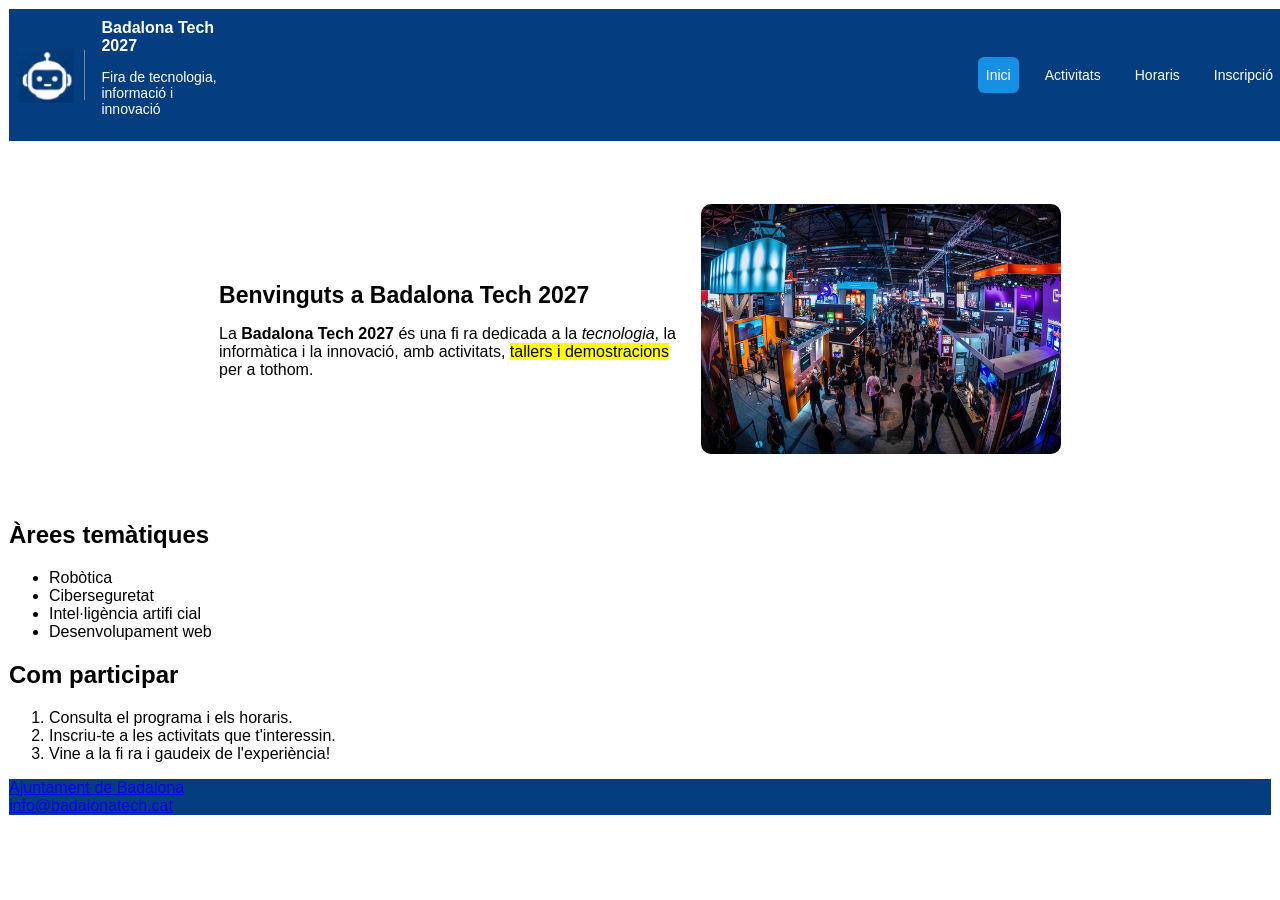
<file: index.html>
<!DOCTYPE html>
<html lang="ca">
<head>
    <meta charset="UTF-8">
    <meta name="viewport" content="width=device-width, initial-scale=1.0">
    <title>Examen</title>
    <link rel="stylesheet" href="css/estils.css">
</head>
<body>
    <div class="pag-ent">
        <header class="cabecera">
            <div class="logo">
                <img src="images/logo.png" alt="logo de la pagina">
            </div>
            <div class="linea-der"></div>
            <div class="t-logo">
                <span><strong>Badalona Tech 2027</strong></span>
                <p>Fira de tecnologia, informació i innovació</p>
            </div>
            <nav class="menu">
                <a href="#" class="btn-inici">Inici</a>
                <a href="activitats.html">Activitats</a>
                <a href="horaris.html">Horaris</a>
                <a href="inscripcio.html">Inscripció</a>
            </nav>
        </header>
        <main>
            <div class="texto-fira">
                <div class="primer-divindex">
                    <h1 >Benvinguts a Badalona Tech 2027</h1>
                    <p>La <strong>Badalona Tech 2027</strong> és una fi ra dedicada a la <em>tecnologia</em>, la<br> informàtica i la innovació, amb activitats, <mark>tallers i demostracions</mark><br> per a tothom.</p>
                </div>
                <div class="img-fira">
                    <img src="images/fira.jpg" alt="Imatge fira d'informàtica">
                </div>
            </div>
            <div class="arees-participar">
                <div>
                    <div class="h3-arees-tematiques">
                        <h2>Àrees temàtiques</h2>
                    </div>
                    <ul>
                        <li>Robòtica</li>
                        <li>Ciberseguretat</li>
                        <li>Intel·ligència artifi cial</li>
                        <li>Desenvolupament web</li>
                    </ul>
                </div>
                <div>
                    <div class="h3-participar">
                        <h2>Com participar</h2>
                    </div>
                    <ol class="ol-participar">
                        <li>Consulta el programa i els horaris.</li>
                        <li>Inscriu-te a les activitats que t'interessin.</li>
                        <li>Vine a la fi ra i gaudeix de l'experiència!</li>
                    </ol>
                </div>
            </div>
        </main>
        <footer class="footer-index">
            <div class="div-footer-index">
                <a href="badalona.cat">Ajuntament de Badalona</a>
                <div class="separador"></div>
                <a href="info@badalonatech.cat">info@badalonatech.cat</a>
            </div>
        </footer>
    </div>
</body>
</html>
</file>
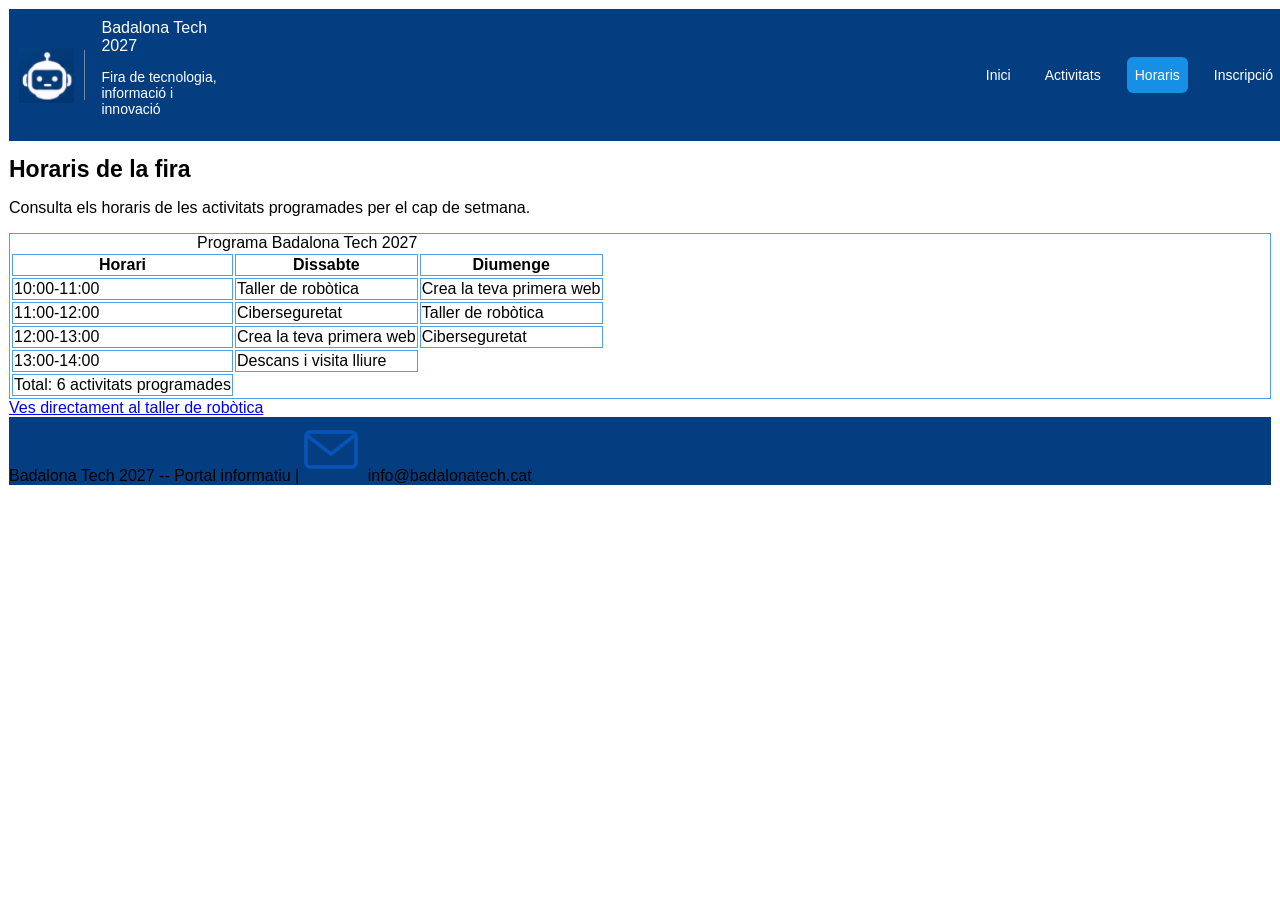
<file: horaris.html>
<!DOCTYPE html>
<html lang="ca">
<head>
    <meta charset="UTF-8">
    <meta name="viewport" content="width=device-width, initial-scale=1.0">
    <title>Examen - Horaris</title>
    <link rel="stylesheet" href="css/estils.css">
</head>
<body>
    <div class="pag-ent">
        <header class="cabecera">
            <div class="logo">
                <img src="images/logo.png" alt="logo de la pagina">
            </div>
            <div class="linea-der"></div>
            <div class="t-logo">
                <span>Badalona Tech 2027</span>
                <p>Fira de tecnologia, informació i innovació</p>
            </div>
            <nav class="menu">
                <a href="index.html">Inici</a>
                <a href="activitats.html">Activitats</a>
                <a href="#" class="btn-horari">Horaris</a>
                <a href="inscripcio.html">Inscripció</a>
            </nav>
        </header>
        <main>
            <h1>Horaris de la fira</h1>
            <p>Consulta els horaris de les activitats programades per el cap de setmana.</p>
            <div class="tabla">
                <table>
                        <caption>Programa Badalona Tech 2027</caption>
                        <thead>
                            <tr>
                                <th>Horari</th>
                                <th>Dissabte</th>
                                <th>Diumenge</th>
                            </tr>
                        </thead>
                        <tbody>
                            <tr>
                                <td>10:00-11:00</td>
                                <td>Taller de robòtica</td>
                                <td>Crea la teva primera web</td>
                            </tr>
                            <tr>
                                <td>11:00-12:00</td>
                                <td>Ciberseguretat</td>
                                <td>Taller de robòtica</td>
                            </tr>
                            <tr>
                                <td>12:00-13:00</td>
                                <td>Crea la teva primera web</td>
                                <td>Ciberseguretat</td>
                            </tr>
                            <tr>
                                <td>13:00-14:00</td>
                                <td>Descans i visita lliure</td>
                            </tr>
                        </tbody>
                        <tfoot>
                            <tr>
                                <td>Total: 6 activitats programades</td>
                            </tr>
                        </tfoot>
                </table>
            </div>
            <a href="activitats.html #robotica-act">Ves directament al taller de robòtica</a>
        </main>
        <footer class="footer-hor">
            Badalona Tech 2027 -- Portal informatiu |<img src="images/correu.svg" alt="imatge correu"> info@badalonatech.cat
        </footer>
    </div>
</body>
</html>
</file>
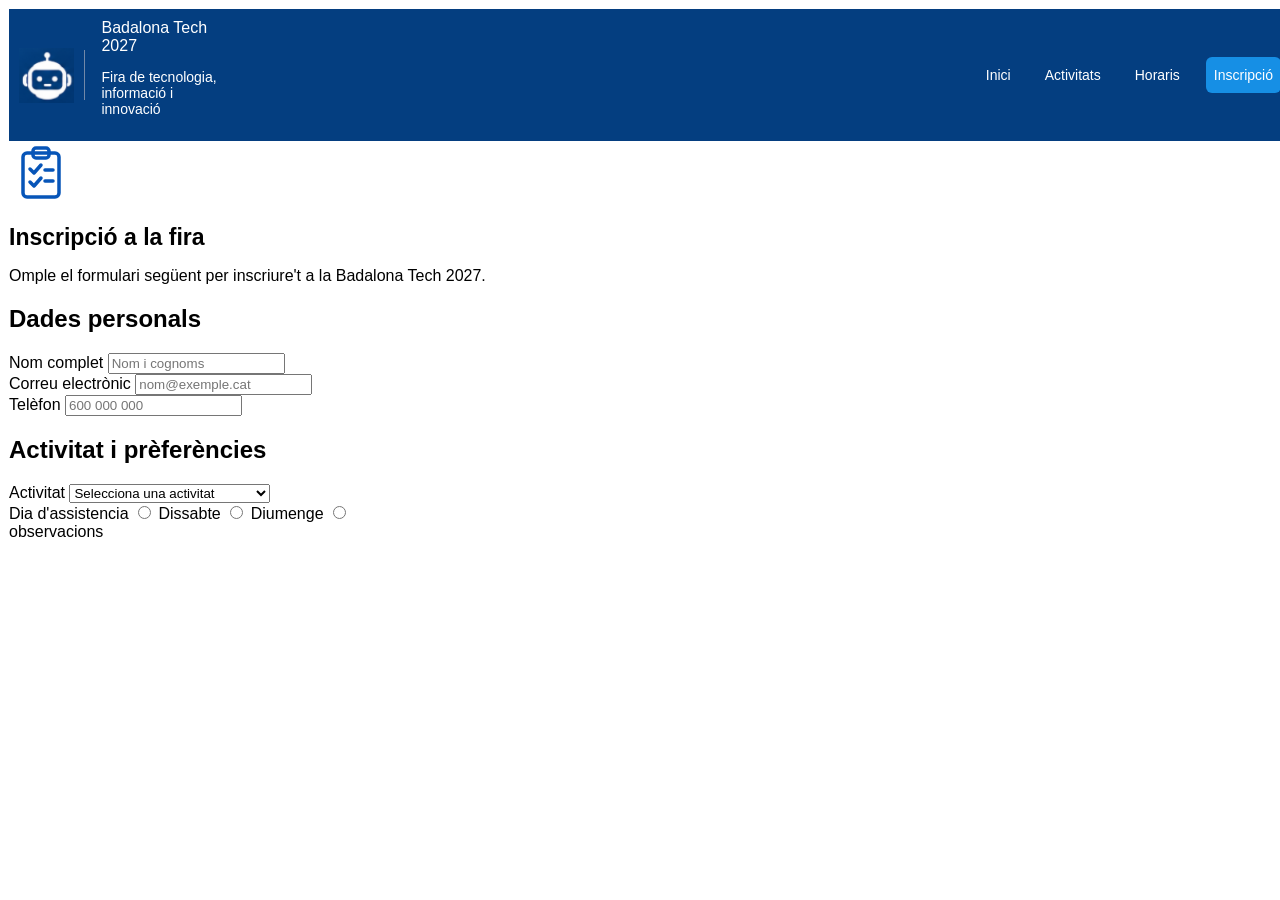
<file: inscripcio.html>
<!DOCTYPE html>
<html lang="ca">
<head>
    <meta charset="UTF-8">
    <meta name="viewport" content="width=device-width, initial-scale=1.0">
    <title>Examen - Inscripció</title>
    <link rel="stylesheet" href="css/estils.css">
</head>
<body>
    <div class="pag-ent">
        <header class="cabecera">
            <div class="logo">
                <img src="images/logo.png" alt="logo de la pagina">
            </div>
            <div class="linea-der"></div>
            <div class="t-logo">
                <span>Badalona Tech 2027</span>
                <p>Fira de tecnologia, informació i innovació</p>
            </div>
            <nav class="menu">
                <a href="index.html">Inici</a>
                <a href="activitats.html">Activitats</a>
                <a href="horaris.html">Horaris</a>
                <a href="#" class="btn-insc">Inscripció</a>
            </nav>
        </header>
        <main>
            <div class="inicio-insc">
                <img src="images/clip.svg" alt="imatge de tabla d'apuntar">
                <h1>Inscripció a la fira</h1>
                <p>Omple el formulari següent per inscriure't a la Badalona Tech 2027.</p>
            </div>
            <form action="" method="get">
                <section class="dades-personals">
                    <h2>Dades personals</h2>
                    <div class="nom-correu">
                        <div class="nom">
                            <label for="nom">Nom complet</label>
                            <input type="text" id="nom" placeholder="Nom i cognoms" required>
                        </div>
                        <div class="correu">
                            <label for="correo">Correu electrònic</label>
                            <input type="email" id="correo" placeholder="nom@exemple.cat" required>
                        </div>
                    </div>
                    <label for="telefon">Telèfon</label>
                    <input type="tel" id="telefon" placeholder="600 000 000">
                </section>
                <section class="activitat-preferencias">
                    <h2>Activitat i prèferències</h2>
                    <label for="activitat-form">Activitat</label>
                    <select name="act" id="activitat-form">
                        <option value="">Selecciona una activitat</option>
                        <option value="1">Taller de robòtica</option>
                        <option value="2">Introducció a la ciberseguretat</option>
                        <option value="3">Crea la teva primera web</option>
                    </select>
                    <div>
                        <label for="dia">Dia d'assistencia</label>
                        <input type="radio" name="dies" id="dia" required>
                        <label for="diss">Dissabte</label>
                        <input type="radio" name="dies" id="diss">
                        <label for="diu">Diumenge</label>
                        <input type="radio" name="dies" id="diu">
                    </div>
                    <label for="observacions">observacions</label>
                </section>
                <div></div>
            </form>
        </main>
        <footer>

        </footer>
    </div>
</body>
</html>
</file>
<file: css/estils.css>
body{
font-family: Arial, Helvetica, sans-serif;
}
.pag-ent{
    padding: 1px;
}
.cabecera{
width: 100%;
background-color: #043e80;
display: flex;
align-items: center;
padding: 10px;
}
.logo{
display: flex;
align-items: center;
}
.logo img{
width: 55px;
height: 55px;
}
.linea-der{
height: 50px;
width: 1px;
margin-left: 10px;
margin-right: 16px;
border-right: solid #7188a8 1px;
}
.t-logo{
color: white;
}
h1{
font-size: 23px;
margin-bottom: 1px;
}
.t-logo p{
font-size: 14px;
}
.menu{
display: flex;
align-items: center;
gap: 18px;
margin-left: 60%;
}
.menu a{
text-decoration: none;
color: white;
font-size: 14px;
padding: 10px 8px;
}
.btn-inici{
background-color: #168fe5;
border-radius: 6px;
padding: 10px 15px;
}
.primer-divindex h2{
    color: #041a4a;
}
.img-fira{
    justify-content: end;
}
.img-fira img{
    width: 360px;
    height: 250px;
    border-radius: 10px;
}
.texto-fira{
    margin: 5%;
    display: flex;
    align-items: center;
    gap: 25px;
    justify-content: center;
}
.btn-act{
    background-color: #168fe5;
    border-radius: 6px;
    padding: 10px 15px;
}
.btn-horari{
    background-color: #168fe5;
    border-radius: 6px;
    padding: 10px 15px;
}
.btn-insc{
    background-color: #168fe5;
    border-radius: 6px;
    padding: 10px 15px;
}
.tabla{
    border: solid #50a0e6 1px;
}
td{
     border: solid #50a0e6 1px;
}
th{
     border: solid #50a0e6 1px;
}
footer{
    background-color: #043e80;
}
</file>
